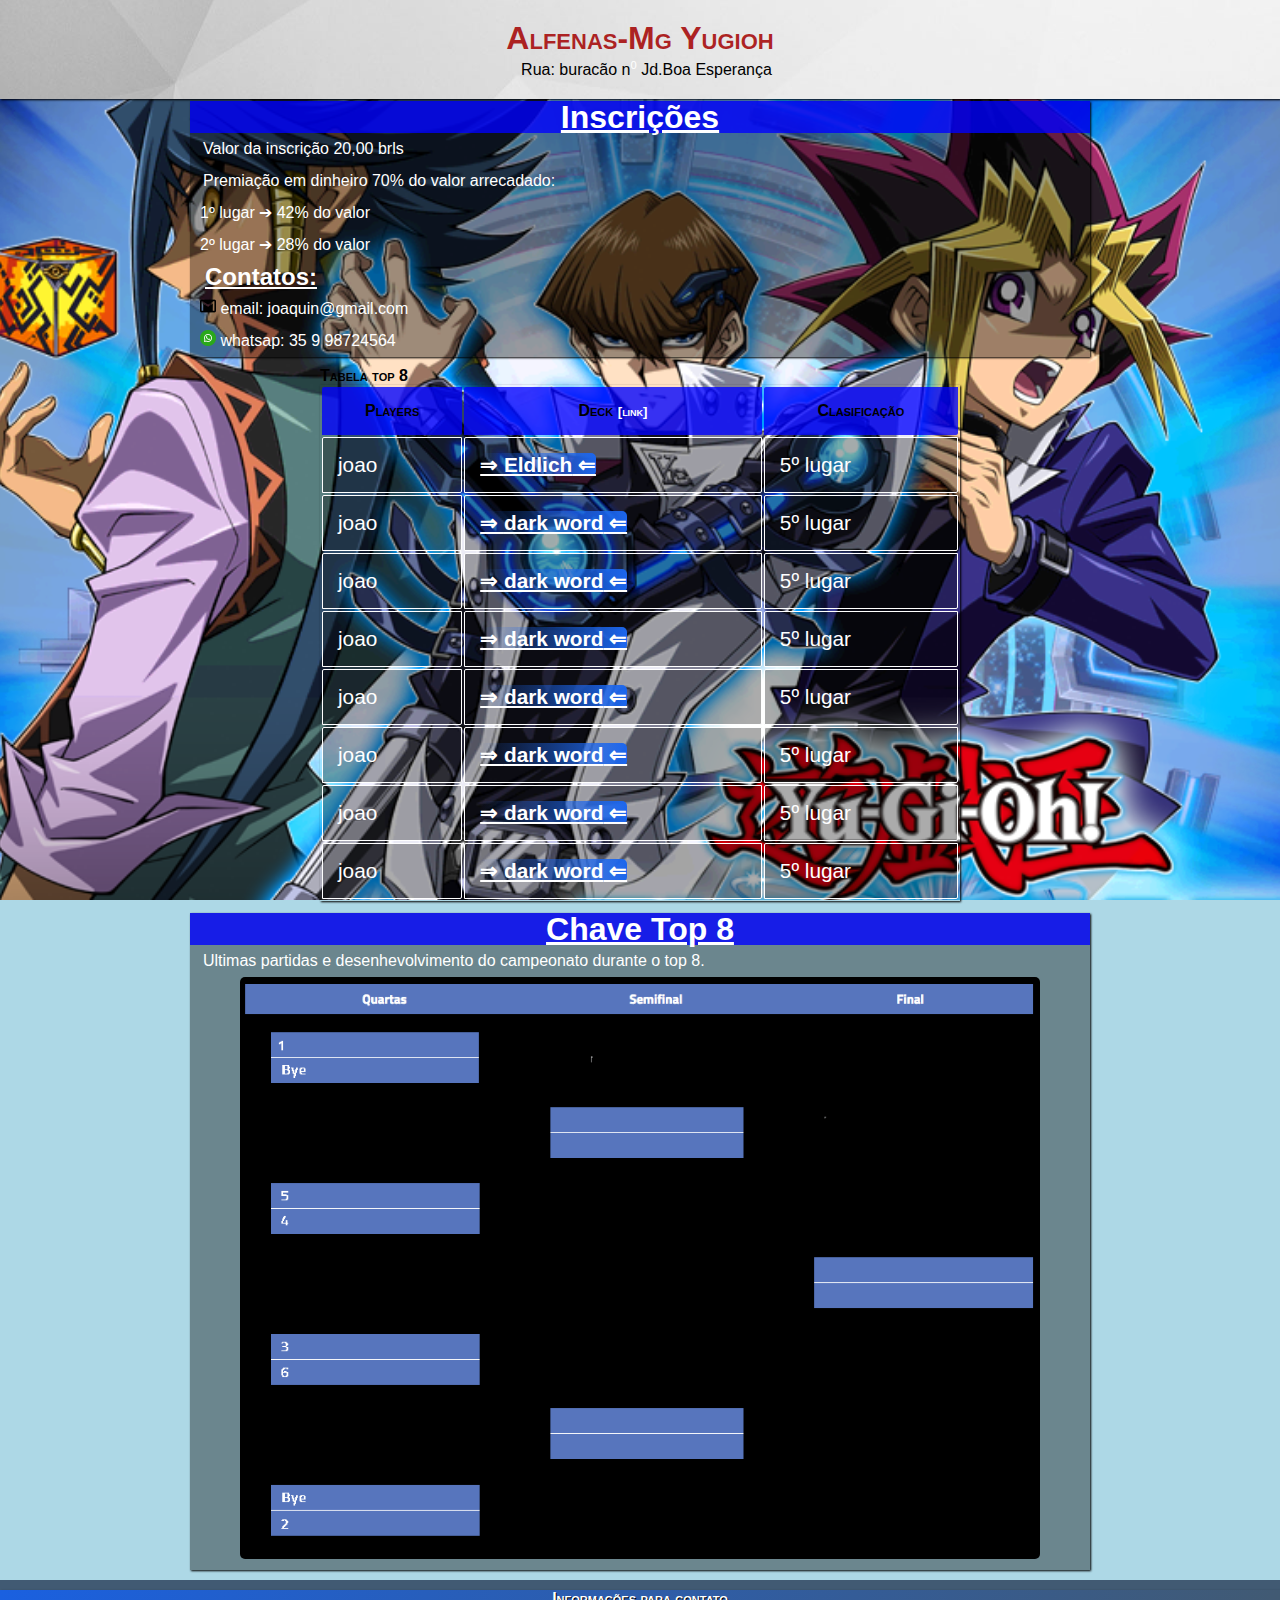
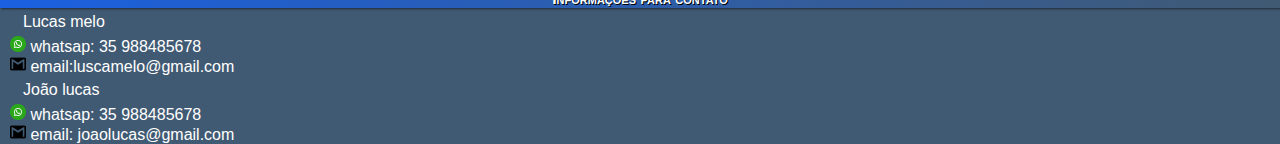
<file: index.html>
<!DOCTYPE html>
<html lang="pt-br">
<head>
    <meta charset="UTF-8">
    <meta http-equiv="X-UA-Compatible" content="IE=edge">
    <meta name="viewport" content="width=device-width, initial-scale=1.0">
    <title>champ</title>
    <link rel="stylesheet" href="./estilo/estilo2.css">
</head>
<body>
    <main>
        <header>
            <h1>Alfenas-Mg Yugioh</h1>
            <p>
                Rua: buracão n<sup><small>0</small></sup> Jd.Boa Esperança
            </p>
        </header>
        <section>
            <h1>Inscrições</h1> 
              
         <p>Valor da inscrição 20,00 brls</p>            
         <p>
            Premiação em dinheiro 70% do valor arrecadado: <br>
            1º lugar &#10132; 42% do valor <br>
            2º lugar &#10132; 28% do valor
         </p>
         <h2>Contatos:</h2>
         <p>
            <div class="log">
                 <img src="imagens/logotipo-do-gmail.png" alt="">
                 email: joaquin@gmail.com
            </div> 
            <div class="log">
                <img src="imagens/whatsapp.png" alt="">
                whatsap: 35 9 98724564
            </div> 
         </p> 
        </section>
        <div class="table">
            <table>
                <caption>Tabela top 8</caption>
                <thead>
                    <tr class="primaria">
                        <th scope="col">Players</th>
                        <th scope="col">Deck <small>[link]</small></th>
                        <th scope="col">Clasificação</th>
                    </tr>
                </thead>
            
                <tr>
                    <td>joao</td>
                    <td><a href="decklist/list.html" target="_self">Eldlich</a></td>
                    <td>5º lugar</td>
                </tr>
                <tr>
                    <td>joao </td>
                    <td><a href="#">dark word</a></td>
                    <td>5º lugar</td>
                </tr>
                <tr>
                    <td>joao </td>
                    <td><a href="#">dark word</a></td>
                    <td>5º lugar</td>
                </tr>
                <tr>
                    <td>joao </td>
                    <td><a href="#">dark word</a></td>
                    <td>5º lugar</td>
                </tr>
                <tr>
                    <td>joao </td>
                    <td><a href="#">dark word</a></td>
                    <td>5º lugar</td>
                </tr>
                <tr>
                    <td>joao </td>
                    <td><a href="#">dark word</a></td>
                    <td>5º lugar</td>
                </tr>
                <tr>
                    <td>joao </td>
                    <td><a href="#">dark word</a></td>
                    <td>5º lugar</td>
                </tr>
                <tr>
                    <td>joao </td>
                    <td><a href="#">dark word</a></td>
                    <td>5º lugar</td>
                </tr>
            
            </table>
        </div>
        <section>
            <h1>Chave Top 8</h1>
            <p>
               Ultimas partidas e desenhevolvimento do campeonato durante o top 8.
            </p>
            <div class="chave">
                <picture>
                    <source media="(max-width: 630px )" srcset="imagens/chave-quartas-pq.png" type="image/png">
                    <source media="(max-width: 830px )" srcset="imagens/chave-quartas-m.png" type="image/png">
                    <source media="(max-width: 1000px )" srcset="imagens/chave-quartas-1.png" type="image/png">
                    <img src="imagens/chave-quartas-1.png" alt="">
                </picture>
            </div>
        </section>
        <footer>
            <h1>Informações para contato</h1>
            
         
            <div class="log">
                <P>Lucas melo </P>
                <img src="./imagens/whatsapp.png" alt="">
            
                whatsap: 35 988485678 <br>
            </div>
            <div class="log">
                <img src="./imagens/logotipo-do-gmail.png" alt="">
                email:luscamelo@gmail.com
            </div>
            <div class="log">
                <P>João lucas</P>
                <img src="./imagens/whatsapp.png" alt="">
            
                whatsap: 35 988485678
            <div class="log">
                <img src="./imagens/logotipo-do-gmail.png" alt="">
                email: joaolucas@gmail.com
            </div>
    
        </footer>
    </main>
    
</body>
</html>
</file>
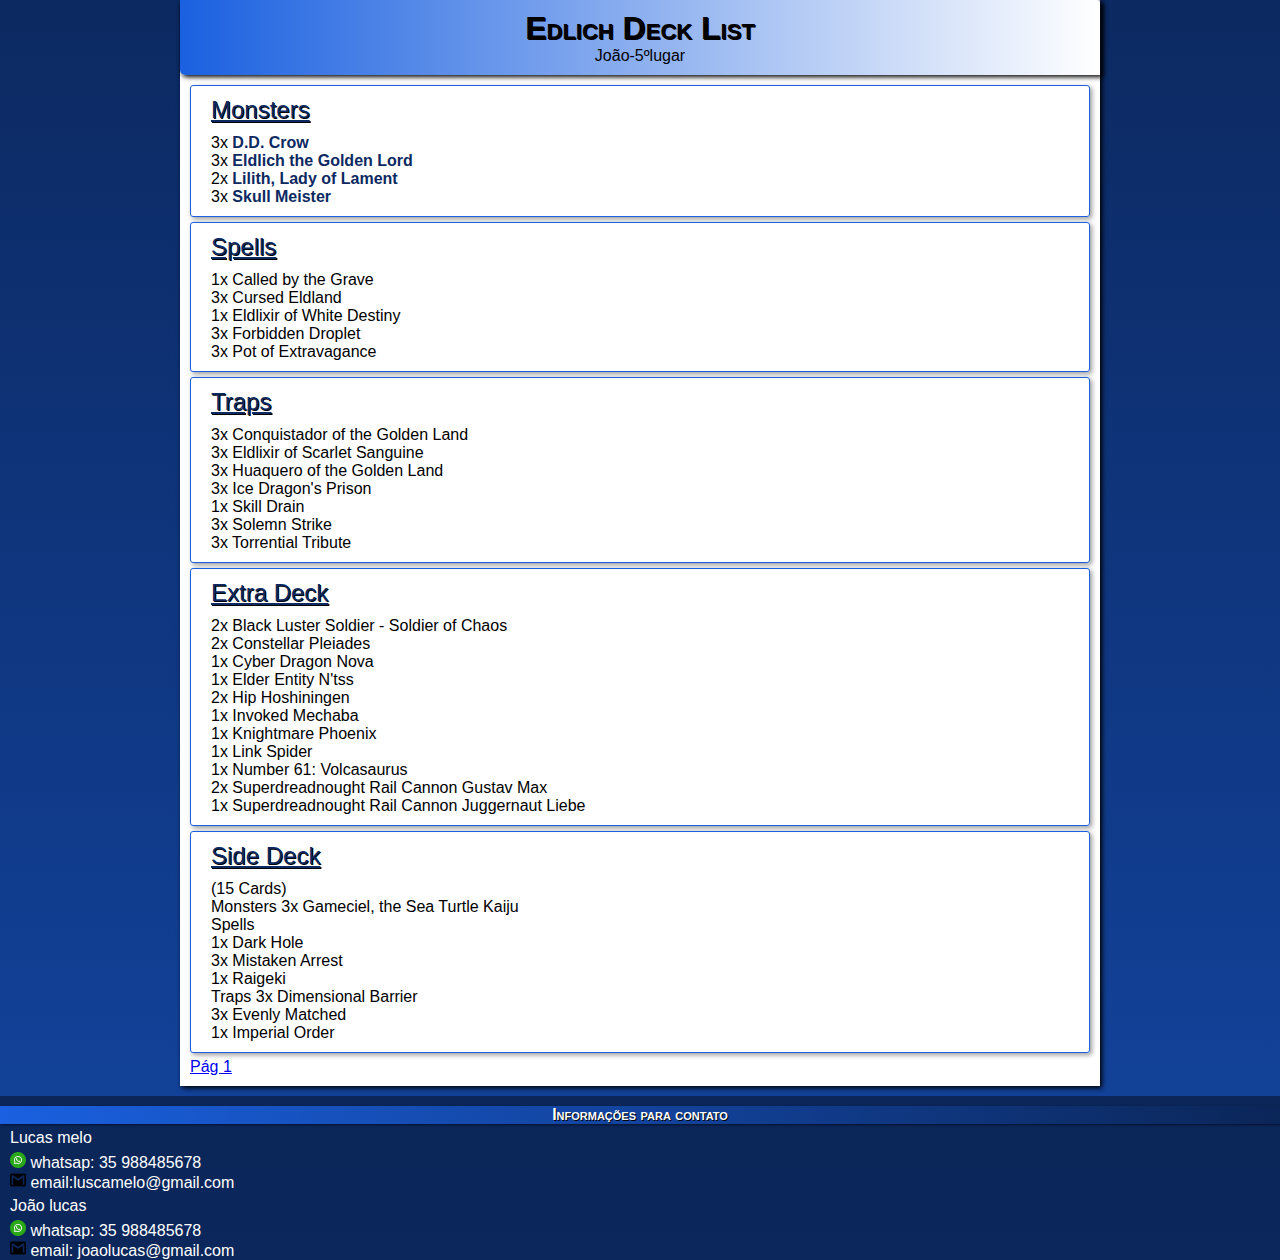
<file: decklist/list.html>
<!DOCTYPE html>
<html lang="pt-br">
<head>
    <meta charset="UTF-8">
    <meta http-equiv="X-UA-Compatible" content="IE=edge">
    <meta name="viewport" content="width=device-width, initial-scale=1.0">
    <title>Edlich</title>
    <link rel="stylesheet" href="decklis.css">
</head>
<body>
    <main>
        <header>
            <h1>Edlich Deck List</h1>
            <p>
                João-5ºlugar
            </p>
        </header>
        <section>
            <h2>Monsters</h2>
            <p>
                3x <a href="https://yugiohtopdecks.com/card/D.D.+Crow" target="_blank">D.D. Crow</a> <br>
                3x <a href="https://yugiohtopdecks.com/card/Eldlich+the+Golden+Lord" target="_blank" >Eldlich the Golden Lord</a><br>
                2x <a href="https://yugiohtopdecks.com/card/Lilith%2C+Lady+of+Lament" target="_blank">Lilith, Lady of Lament</a><br>
                3x <a href="https://yugiohtopdecks.com/card/Skull+Meister" target="_blank">Skull Meister</a><br>
            </p>
        </section>
        <section>
            <h2>Spells</h2>
            <p>
                1x Called by the Grave<br>
                3x Cursed Eldland<br>
                1x Eldlixir of White Destiny<br>
                3x Forbidden Droplet<br>
                3x Pot of Extravagance<br>
            </p>
        </section>
        <section>
            <h2>Traps</h2>
            <p>
                3x Conquistador of the Golden Land<br>
                3x Eldlixir of Scarlet Sanguine<br>
                3x Huaquero of the Golden Land<br>
                3x Ice Dragon's Prison<br>
                1x Skill Drain<br>
                3x Solemn Strike<br>
                3x Torrential Tribute<br>
            </p>
        </section>
        <section>
            <h2>Extra Deck</h2>
            <p>
                2x Black Luster Soldier - Soldier of Chaos<br>
                2x Constellar Pleiades<br>
                1x Cyber Dragon Nova<br>
                1x Elder Entity N'tss<br>
                2x Hip Hoshiningen<br>
                1x Invoked Mechaba<br>
                1x Knightmare Phoenix<br>
                1x Link Spider<br>
                1x Number 61: Volcasaurus<br>
                2x Superdreadnought Rail Cannon Gustav Max<br>
                1x Superdreadnought Rail Cannon Juggernaut Liebe<br>
            </p>
        </section>
        <section>
            <h2>Side Deck</h2>
            (15 Cards)
            <p>
            Monsters
            3x Gameciel, the Sea Turtle Kaiju<br>
            Spells<br>
            1x Dark Hole<br>
            3x Mistaken Arrest<br>
            1x Raigeki<br>
            Traps
            3x Dimensional Barrier<br>
            3x Evenly Matched<br>
            1x Imperial Order<br>
            </p>
        </section>
        <a href="../index.html">Pág 1</a>
    </main>
    <footer>
        <h1>Informações para contato</h1>
        
        <div class="log">
            <P>Lucas melo </P>
            <img src="../imagens/whatsapp.png" alt="">
        
            whatsap: 35 988485678 <br>
        </div> 
        <div class="log">
            <img src="../imagens/logotipo-do-gmail.png" alt="">
            email:luscamelo@gmail.com
        </div>
        <div class="log">
            <P>João lucas</P>  
            <img src="../imagens/whatsapp.png" alt="">
        
            whatsap: 35 988485678     
        <div class="log">
            <img src="../imagens/logotipo-do-gmail.png" alt="">
            email: joaolucas@gmail.com
        </div> 
    </footer>

</body>
</html>
</file>
<file: estilo/estilo2.css>
@charset "UTF-8";
*{
    margin:0px;
    padding: 0px;
    font-family: Arial, Helvetica, sans-serif;
}
:root{
    --cor1:rgba(0, 0, 255, 0.783);
    --cor2:#1C66ED;
    --cor3:#1A60E0;
    --cor4:#0C2961;
    --cor5:#1345A1;
}
.log>img{
    padding-left: 10px;
    width: 16px;
    display: inline-block
    ;
}
h2{
    padding-left: 15px ;
    text-decoration: underline;
}
body{
    background-image: url(../imagens/yu-gi-oh-duel.png);
    background-position: center center;
    background-attachment: fixed;   
    background-size: cover;
    background-color: lightblue;
    
}
p{
    margin-left: 10px;
    text-indent: 3px;
}
header{
    background-color: rgba(0, 0, 0, 0.471);
    color:black;
    text-align: center;
    padding: 20px 0px;
    background-image: url(../imagens/wallpaper004.jpg);
    background-position: left center;
    box-shadow: 1px 1px 2px black;
}
header>h1{
   font-variant: small-caps ;
   color: rgba(165, 7, 7, 0.878);

}
section{
    color: white;
    background-color: rgba(0, 0, 0, 0.382);
    margin: 10px auto;
    line-height: 2em;
    max-width: 900px;
    box-shadow: 1px 1px 2px black;
    margin-top: 2px;

}
section>h1{
    text-decoration: underline;
    text-align: center;
    background-color:rgba(0, 0, 255, 0.783) ;
}
.table{
    overflow-x:auto;

}
small{
    color: white;
}
table{
    box-shadow: 1px 1px 2px black;
    min-width: 50vw;
    margin-top: 10px;
    margin: auto;
    margin-bottom: 10px;
    
}
caption{
    font-variant: small-caps ;
    color:black;
    text-align: left;
    font-weight: bolder;
}
thead>tr>th{
    padding: 15px;
    border-radius: 2px 0px;
}
tr.primaria{
    font-variant: small-caps;
    background-color: rgba(0, 0, 255, 0.783);
}
td{
    color:white;
    padding: 15px;
    border:1px solid white;
    font-size: 1.3em;
    background-color: rgba(0, 0, 0, 0.33);
    border-radius: 2px 0px;
}
a{
    border-radius: 5px;
    font-weight: bolder;
    text-decoration: underline;
    color:white;
    background-image: linear-gradient(to left, var(--cor2), transparent);
}
a:hover{
    box-shadow: 5px 5px 3px black;
    text-decoration: underline;
}
a::before{
    content: "⇒\00a0" ;
}
a::after{
    content: "\00a0\⇐";

}
footer{
    padding-top: 10px;
    margin-top: 10px;
    color: white;
    font-weight: normal;
    background-color:#081736a6 ;
}
section>.chave{
    text-align: center;
    overflow-x: auto;
}
section>.chave> picture>img{
    max-width: 800px;
    border-radius: 5px;
}
footer>h1{
    font-size: 1em;
    font-weight: 700;
    text-shadow: 1px 1px 0px black;
    text-align: center;
    font-variant: small-caps;
    background-image: linear-gradient(to right, var(--cor3), transparent);
    box-shadow: 1px 1px 2px rgba(0, 0, 0, 0.531);    
}
.log>p{
    margin-top: 5px;
    margin-bottom: 5px;
    padding-left: 10px;
}
</file>
<file: decklist/decklis.css>
@charset "UTF-8";
@import url('https://fonts.googleapis.com/css2?family=Roboto+Condensed:wght@300&display=swap');
   
*{
    margin:0px;
    padding: 0px;
    font-family: verdana, Helvetica, sans-serif;
}
:root{
    --cor1:rgba(0, 0, 255, 0.783);
    --cor2:#1C66ED;
    --cor3:#1A60E0;
    --cor4:#0C2961;
    --cor5:#1345A1;
}
body{
    background-image: linear-gradient(to top,var(--cor5),var(--cor4)) ;

}
main{
    box-shadow: 2px 2px 05px black;
    background-color: white;
    max-width: 900px;
    min-width: 300px;
    margin: auto;
    padding: 0px 10px 10px;
}
header{
    box-shadow: 2px 2px 05px black;
    padding: 10px 0px;
    margin:0px -10.5px 10px -10.5px;
    text-align: center;
    border-radius: 0px 5px;
    background-image: linear-gradient(to right, var(--cor3), transparent);
}

h1{
    font-weight: 700;
    text-shadow: 1px 1px 0px black;
    text-align: center;
    font-variant: small-caps;
}
h2{
    font-weight: 500;
    color: var(--cor4);
    text-decoration: underline;
    text-shadow: 1px 1px 0px black;
    margin: 10px 0px;
}
section{
    border-radius: 3px;
    border: 1px solid var(--cor3);
    padding-left: 20px;
    padding-bottom: 10px;
    margin-bottom: 5px;
    box-shadow: 2px 2px 5px rgba(0, 0, 0, 0.399);
}
section>p>a{
    text-decoration: none;
    color: var(--cor4);
    font-weight: bolder;
    font-family: 'Alex Brush', Verdana, Tahoma, sans-serif;
}
a:hover{
    text-decoration: underline;
}
p{
   font-family: Arial, Helvetica, sans-serif;
}
footer{
    padding-top: 10px;
    margin-top: 10px;
    color: white;
    font-weight: normal;
    background-color:#081736a6 ;
}
footer>h1{
    font-size: 1em;
    font-weight: 700;
    text-shadow: 1px 1px 0px black;
    text-align: center;
    font-variant: small-caps;
    background-image: linear-gradient(to right, var(--cor3), transparent);
    box-shadow: 1px 1px 2px rgba(0, 0, 0, 0.531);
    
}
.log>img{
    width: 16px;
    display: inline-block
    ;
    padding-left: 10px;
}
.log>p{
    margin-top: 5px;
    margin-bottom: 5px;
    padding-left: 10px;
}
</file>
